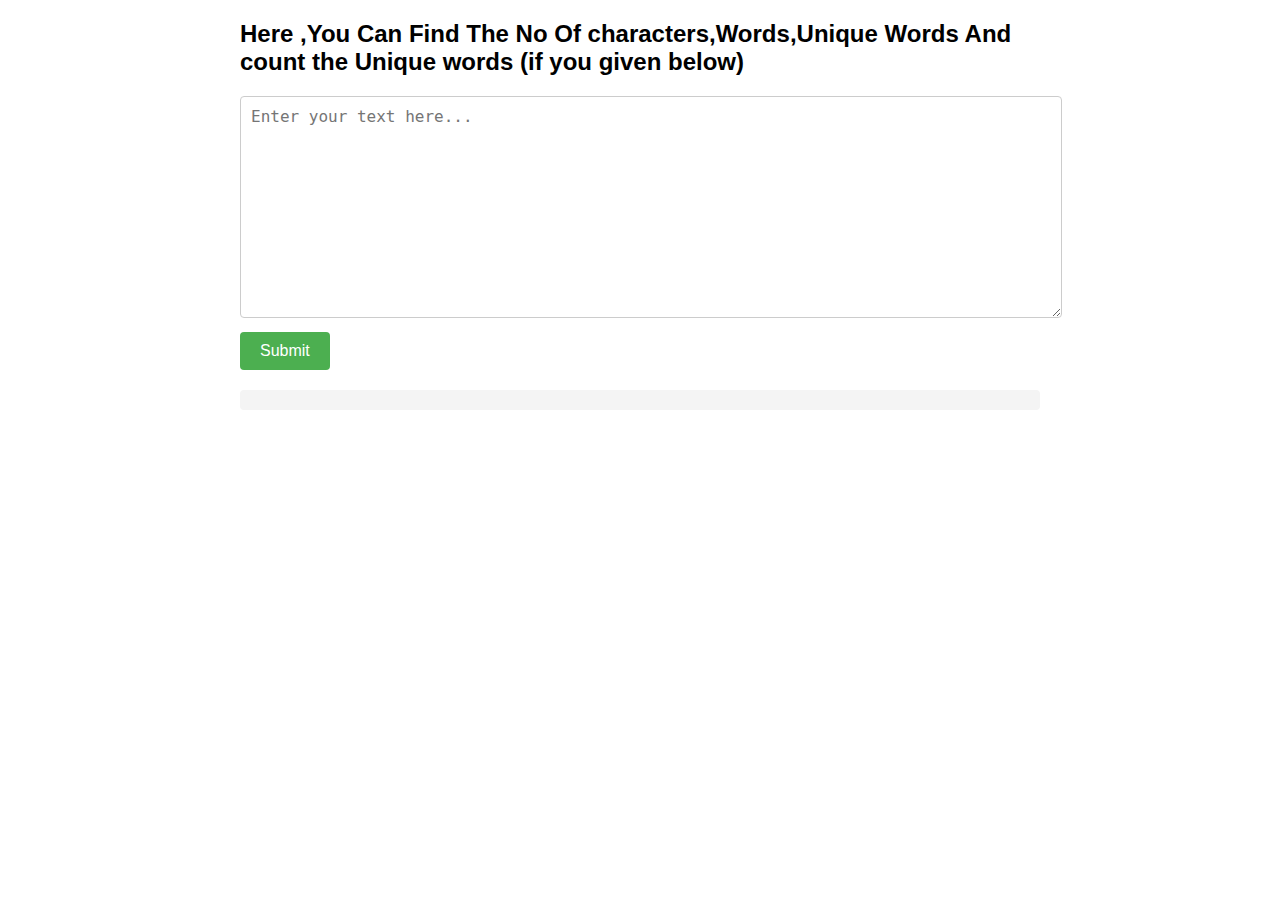
<file: programme for char,word,unique-word,no of unique words/index.html>
<!DOCTYPE html>
<html lang="en">
<head>
    <meta charset="UTF-8">
    <meta name="viewport" content="width=device-width, initial-scale=1.0">
    <title>Text Analyzer</title>
    <link rel="stylesheet" href="style.css">
</head>
<body>

<div class="container">
    <h2>Here ,You Can  Find The No Of characters,Words,Unique Words And count the Unique words
        (if you given below) </h2>
    <textarea id="inputText" placeholder="Enter your text here..."></textarea>
    <button onclick="analyzeText()">Submit</button>

    <div class="result" id="result"></div>
</div>

<script src="script.js"></script>

</body>
</html>
</file>
<file: programme for char,word,unique-word,no of unique words/style.css>
body {
    font-family: Arial, sans-serif;
    margin: 20px;
}
.container {
    max-width: 800px;
    margin: 0 auto;
}
textarea {
    width: 100%;
    height: 200px;
    padding: 10px;
    font-size: 16px;
    margin-bottom: 10px;
    border: 1px solid #ccc;
    border-radius: 4px;
}
button {
    padding: 10px 20px;
    font-size: 16px;
    background-color: #4CAF50;
    color: white;
    border: none;
    border-radius: 4px;
    cursor: pointer;
}
button:hover {
    background-color: #45a049;
}
.result {
    margin-top: 20px;
    background-color: #f4f4f4;
    padding: 10px;
    border-radius: 4px;
}
.result pre {
    margin: 0;
}
</file>
